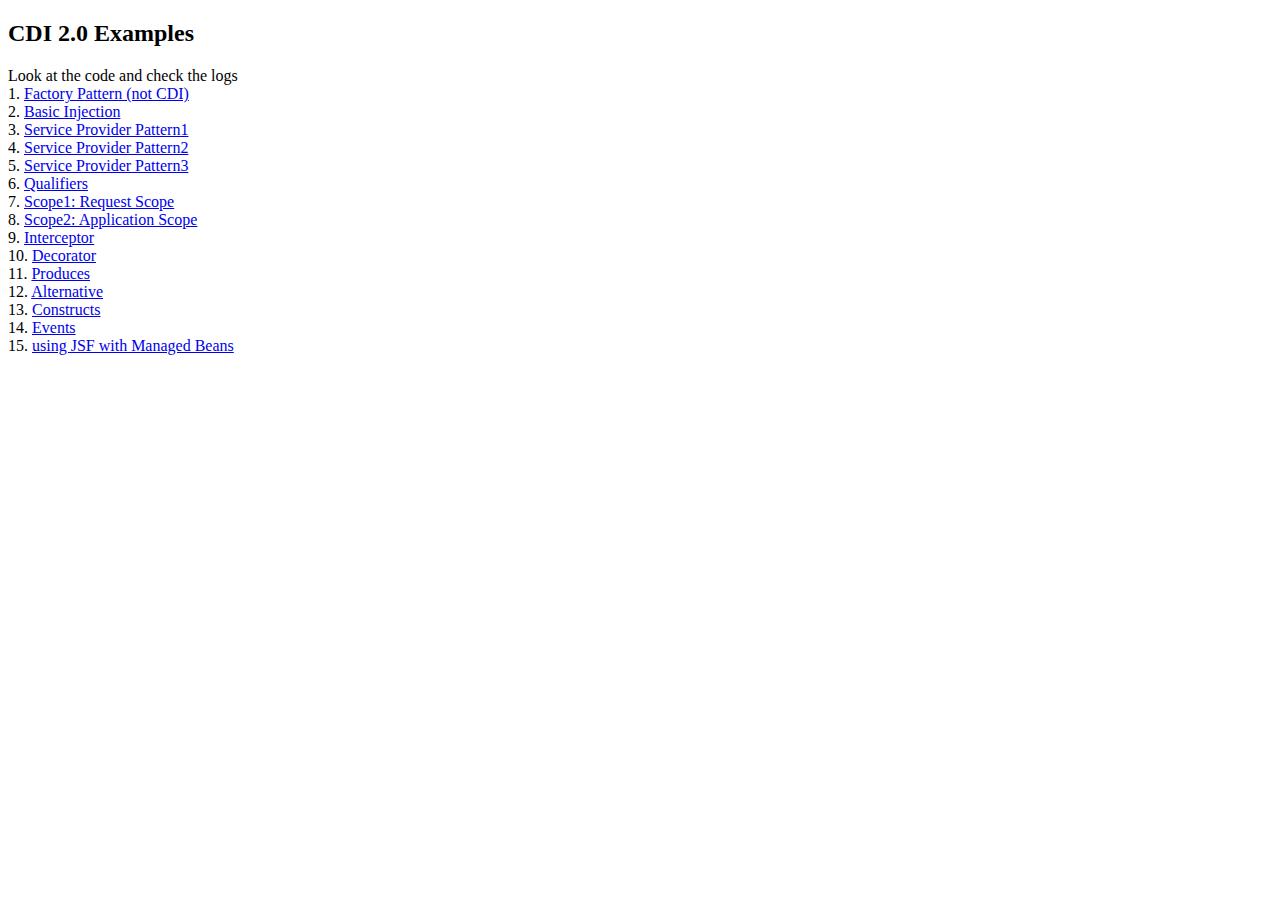
<file: CDI2.0Examples/WebContent/index.html>
<!DOCTYPE html>
<html>
<head>
<meta charset="UTF-8">
<title>CDI 2.0 Examples</title>
</head>
<body>
<h2>CDI 2.0 Examples</h2>
Look at the code and check the logs<br/>
1. <a href="FactoryPattern">Factory Pattern (not CDI)</a><br/>
2. <a href="Basic">Basic Injection</a><br/>
3. <a href="ServiceProvider">Service Provider Pattern1</a><br/>
4. <a href="ServiceProvider2">Service Provider Pattern2</a><br/>
5. <a href="ServiceProvider3">Service Provider Pattern3</a><br/>
6. <a href="FavoriteWho">Qualifiers</a><br/>
7. <a href="TestRequestScope">Scope1: Request Scope</a> <br/>
8. <a href="TestApplicationScope">Scope2: Application Scope</a> <br/>
9. <a href="Interceptor">Interceptor</a> <br/>
10. <a href="Decorator">Decorator</a> <br/>
11. <a href=TestProduces>Produces</a> <br/>
12. <a href=Alternative>Alternative</a> <br/>
13. <a href=Constructs>Constructs</a> <br/>
14. <a href=Events>Events</a> <br/>
15. <a href=doctor.xhtml>using JSF with Managed Beans</a> <br/>
</body>
</html>
</file>
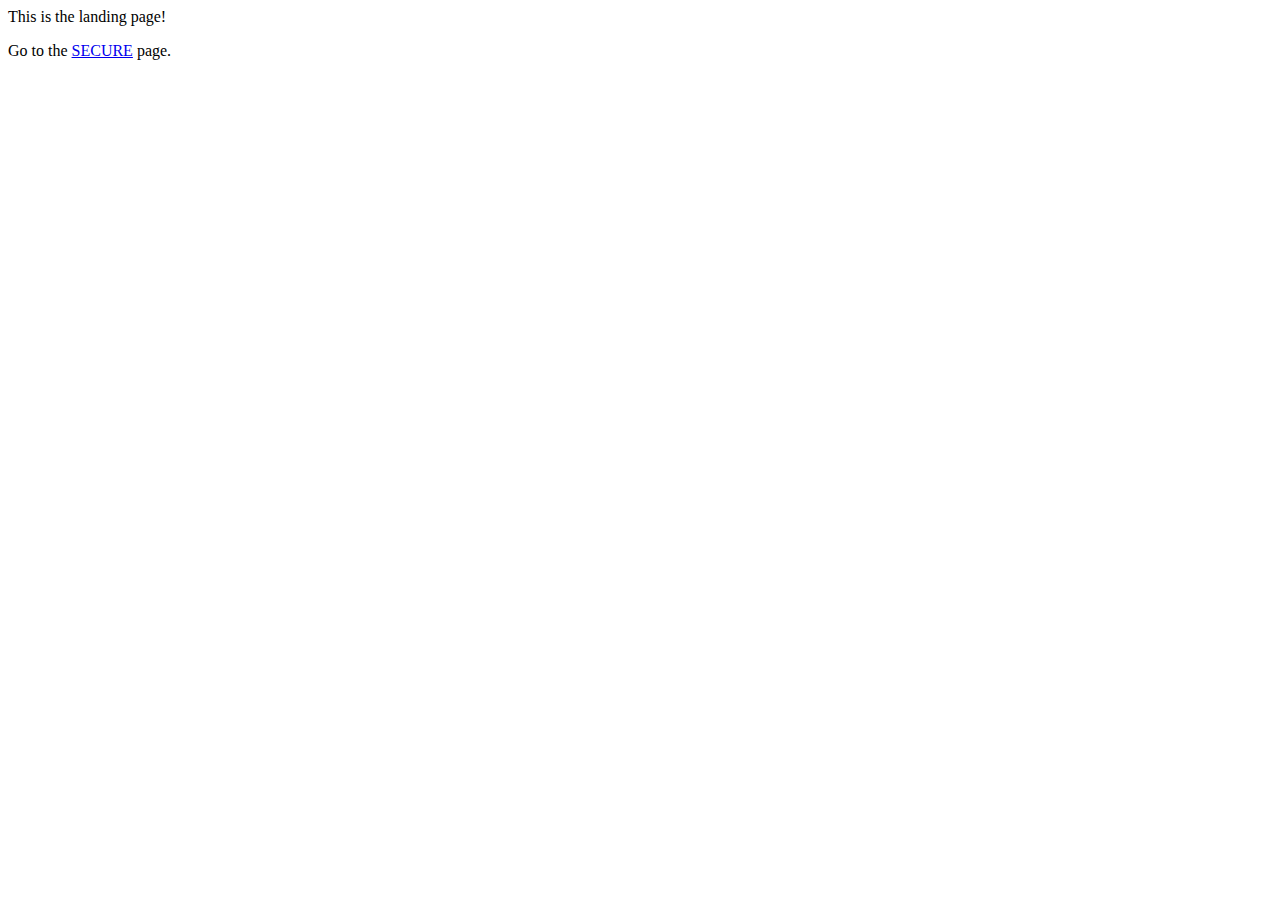
<file: TwoFactorOneTimePassword/TwoFactorAuthWeb/WebContent/index.html>
<!DOCTYPE HTML PUBLIC "-//W3C//DTD HTML 4.01 Transitional//EN">
<HTML>
	<HEAD>
		<META http-equiv="Content-Type" content="text/html; charset=ISO-8859-1">
		<META name="GENERATOR" content="IBM Software Development Platform">
		<META http-equiv="Content-Style-Type" content="text/css">
		<TITLE>Welcome Page</TITLE>
	</HEAD>
	<BODY>
		<P>This is the landing page!</P>
		<P>Go to the <A href="secure/index.html">SECURE</A> page.</P>
	</BODY>
</HTML>
</file>
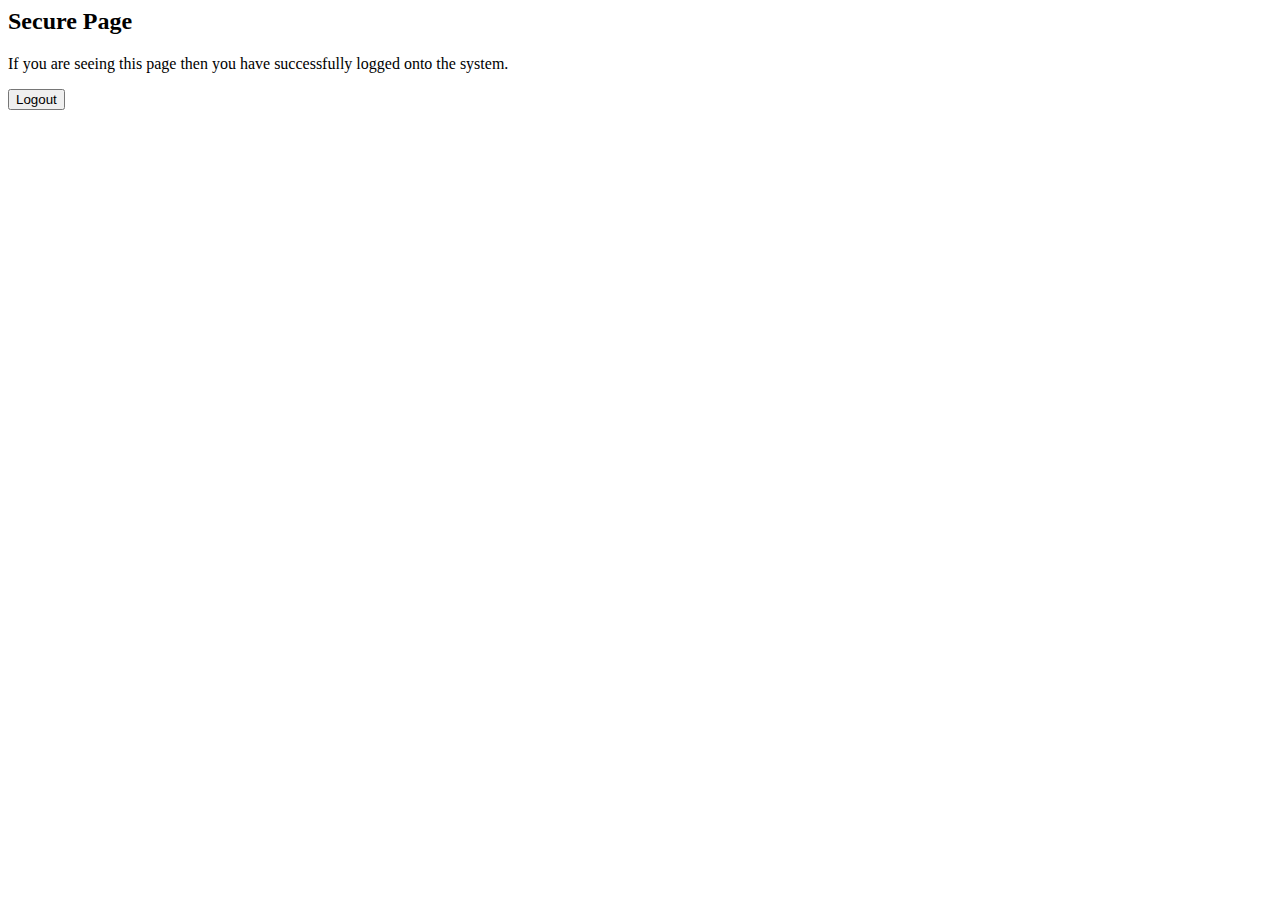
<file: TwoFactorOneTimePassword/TwoFactorAuthWeb/WebContent/secure/index.html>
<!DOCTYPE HTML PUBLIC "-//W3C//DTD HTML 4.01 Transitional//EN">
<HTML>
	<HEAD>
		<META http-equiv="Content-Type" content="text/html; charset=ISO-8859-1">
		<META name="GENERATOR" content="IBM Software Development Platform">
		<META http-equiv="Content-Style-Type" content="text/css">
		<TITLE>Secure Page</TITLE>
	</HEAD>
	<BODY>
		<h2>Secure Page</h2>
		<p>If you are seeing this page then you have successfully logged onto the system.</p>
		<FORM method="post" action="logout">
			<INPUT type="submit"name="Logout" value="Logout">
		</FORM>
</BODY>
</HTML>
</file>
